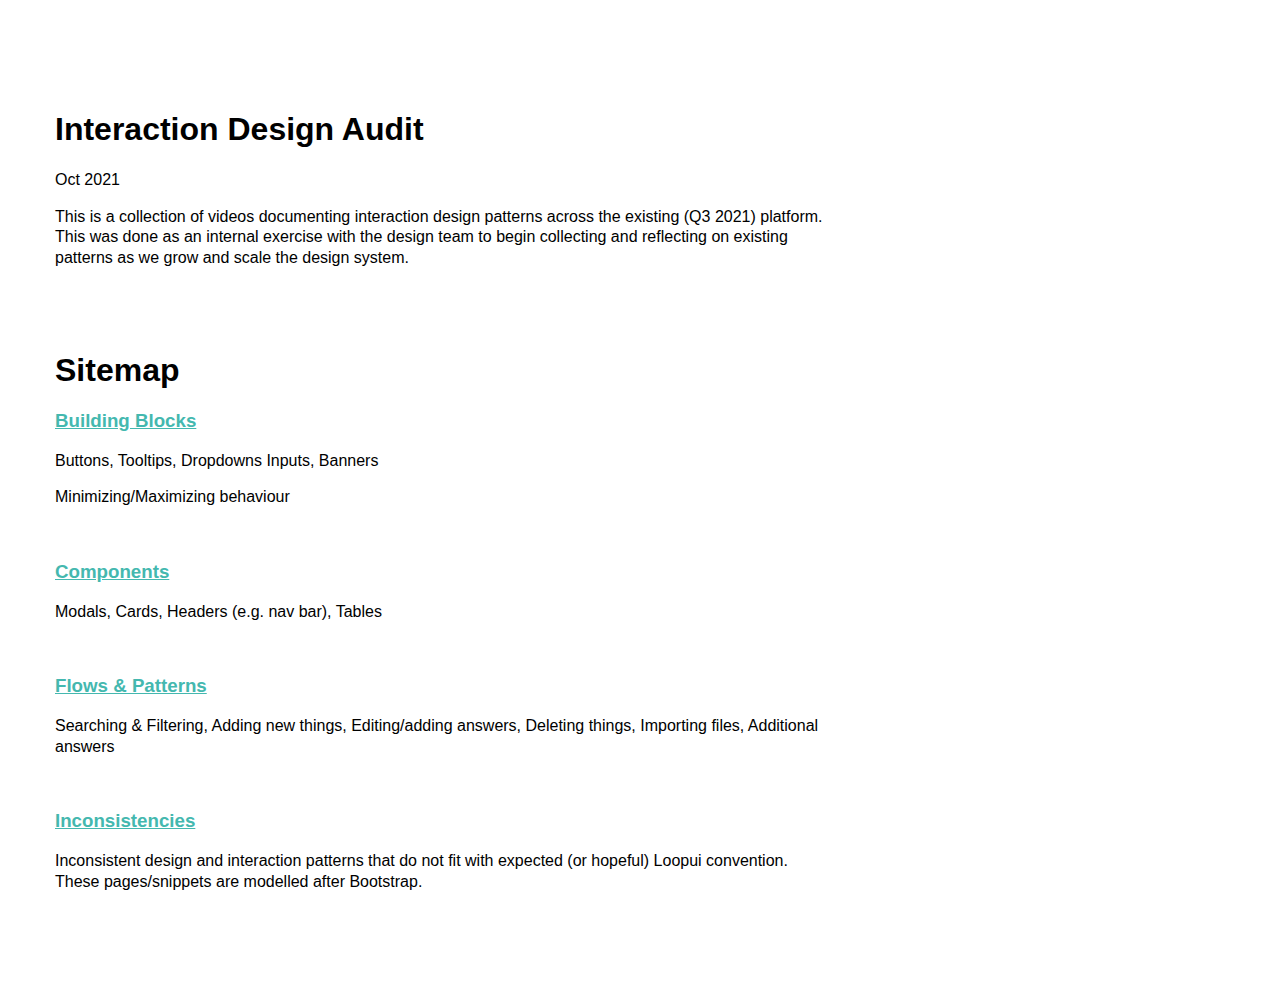
<file: index.html>
<html>
<head>
	<link rel="stylesheet" href="grid.css"/>
	<link rel="stylesheet" href="style.css"/>
	<title>Design System IxD Audit</title>
	<link rel="icon" href="assets/eyes.png" type="image/x-icon">
</head>

<body>
	<div class="container">
		<div class="col-8">
			<h1>Interaction Design Audit</h1>
			<p>Oct 2021</p>
			<p>This is a collection of videos documenting interaction design patterns across the existing (Q3 2021) platform. This was done as an internal exercise with the design team to begin collecting and reflecting on existing patterns as we grow and scale the design system.</p>
		</div>
		<div class="spacer"></div>

		<div class="col-8">
			<h1>Sitemap</h1>

			<h3>
				<a href="pages/bblocks.html">
					Building Blocks
				</a>
			</h3>
			<p>Buttons, Tooltips, Dropdowns Inputs, Banners</p>
			<p>Minimizing/Maximizing behaviour</p>
			<div class="spacer2"></div>

			<h3>
				<a href="pages/components.html">
					Components
				</a>
			</h3>
			<p>Modals, Cards, Headers (e.g. nav bar), Tables</p>
			<div class="spacer2"></div>

			<h3>
				<a href="pages/flows.html">
					Flows & Patterns
				</a>
			</h3>
			<p>Searching & Filtering, Adding new things, Editing/adding answers, Deleting things, Importing files, Additional answers</p>
			<div class="spacer2"></div>

			<h3>
				<a href="pages/inconsistencies.html">
					Inconsistencies
				</a>
			</h3>
			<p>Inconsistent design and interaction patterns that do not fit with expected (or hopeful) Loopui convention. These pages/snippets are modelled after Bootstrap.</p>

		</div>
	</div>
</body>

</html>
</file>
<file: grid.css>
/* ==================================
Defining global variables
=================================== */

/* import fonts */

:root {
    }

.img-responsive {
    max-width: 100%;
    height: auto;
    display: block;
}
.outlined {
    border: 1px darkgrey solid;
}

html {
    overflow-x:hidden !important;
}


/* ==================================
Defining grid
=================================== */

html {
    box-sizing: border-box;
}

body {
    margin-left: auto;
    margin-right: auto;
    /*font-size: 16px;*/
}

*, *:before, *:after {
    box-sizing: inherit;
}

.parent-container {
    max-width: 1140px;
    margin-right: auto;
    margin-left: auto;
    padding-left: 20px;
    padding-right: 20px;
}

.row:before, .row:after {
    content: "";
    display: table;
    clear: both;
}

.row {
    margin-top:10px;
    margin-bottom:10px;
}

.col-1, .col-2, .col-3, .col-4, .col-5, .col-6, .col-7, .col-8, .col-9, .col-10, .col-11, .col-12 {
    padding-right: 15px;
    padding-left: 15px;
    float: left;
}

.col-1 {
    width: 8.33333%;
}

.col-2 {
    width: 16.666667%;
}

.col-3 {
    width: 25%;
}

.col-4 {
    width: 33.3333%;
}

.col-5 {
    width: 41.6667%;
}

.col-6 {
    width: 50%;
}
.col-7 {
    width: 58.333%;
}

.col-8 {
    width: 66.66667%;
}

.col-9 {
    width: 75%;
}

.col-10 {
    width: 83.333%;
}

.col-11 {
    width: 91.6667%;
}

.col-12 {
    width: 100%;
}


/* ================================
    offset grid features
    ============================= */

.offset-1 {
    margin-left: 8.33333%;
}

.offset-2 {
    margin-left: 16.666667%;
}

.offset-3 {
    margin-left: 25%;
}

.offset-4, .offset-41 {
    margin-left: 33.3333%;
}

.offset-5 {
    margin-left: 41.6667%;
}

.offset-6 {
    margin-left: 50%;
}

.offset-7 {
    margin-left: 58.333%;
}

.offset-8 {
    margin-left: 66.66667%;
}

.offset-9 {
    margin-left: 75%;
}

.offset-10 {
    margin-left: 83.333%;
}

.offset-11 {
    margin-left: 91.6667%;
}

.inner-grid {
    width: 90%;
    margin-right: auto;
    margin-left: auto;
}

.column {
    width: calc((100% - 20px * 12) / 12);
    height: 80px;
    margin-right: 10px;
    margin-left: 10px;
    background: rgba(0, 0, 255, 0.25);
    float: left;
}


/* ==================================
Defining Typography
=================================== */


/* ==================================
Responsive design - defining breakpoints
=================================== */

@media only screen and (max-width: 320px) {
    .col-1 {
        width: 100%;
    }
    .col-2 {
        width: 100%;
    }
    .col-3 {
        width: 100%;
    }
    .col-4 {
        width: 100%;
    }
    .col-5 {
        width: 100%;
    }
    .col-6 {
        width: 100%;
    }
    .col-7 {
        width: 100%;
    }
    .col-8 {
        width: 100%;
    }
    .col-9 {
        width: 100%;
    }
    .col-10 {
        width: 100%;
    }
    .col-11 {
        width: 100%;
    }
    .offset-1, .offset-2, .offset-3, .offset-4, .offset-41, .offset-5, .offset-6, .offset-7, .offset-8, .offset-9, .offset-10, .offset-11, .offset-12 {
        margin-left: 0;
    }


}

@media only screen and (max-width: 540px) and (min-width: 320px) {
    .col-1 {
        width: 100%;
    }
    .col-2 {
        width: 100%;
    }
    .col-3 {
        width: 100%;
    }
    .col-4 {
        width: 100%;
    }
    .col-5 {
        width: 100%;
    }
    .col-6 {
        width: 100%;
    }
    .col-7 {
        width: 100%;
    }
    .col-8 {
        width: 100%;
    }
    .col-9 {
        width: 100%;
    }
    .col-10 {
        width: 100%;
    }
    .col-11 {
        width: 100%;
    }
    .offset-1, .offset-2, .offset-3, .offset-4, .offset-41, .offset-5, .offset-6, .offset-7, .offset-8, .offset-9, .offset-10, .offset-11, .offset-12 {
        margin-left: 0;
    }

}

@media only screen and (max-width: 690px) and (min-width: 541px) {
    .col-1 {
        width: 33.333%;
    }
    .col-2 {
        width: 33.333%;
    }
    .col-3 {
        width: 50%;
    }
    .col-4 {
        width: 100%;
    }
    .col-5 {
        width: 100%;
    }
    .col-6 {
        width: 100%;
    }
    .col-7 {
        width: 100%;
    }
    .col-8 {
        width: 100%;
    }
    .col-9 {
        width: 100%;
    }
    .col-10 {
        width: 100%;
    }
    .col-11 {
        width: 100%;
    }
    .col-12 {
        width: 100%;
    }
    .offset-1, .offset-2, .offset-3, .offset-4, .offset-5 {
        margin-left: 0%;
    }
    .offset-6, .offset-7, .offset-8, .offset-8, .offset-9 {
        margin-left: 50%;
    }
    .offset-10, .offset-11, .offset-12 {
        margin-left: 65%;
    }
}

@media only screen and (max-width: 768px) and (min-width: 690px) {
    .col-1 {
        width: 33.333%;
    }
    .col-2 {
        width: 33.333%;
    }
    .col-3 {
        width: 50%;
    }
    .col-4 {
        width: 100%;
    }
    .col-5 {
        width: 100%;
    }
    .col-6 {
        width: 100%;
    }
    .col-7 {
        width: 100%;
    }
    .col-8 {
        width: 100%;
    }
    .col-8.hovering {
        width: 100%;
    }
    .col-9 {
        width: 100%;
    }
    .col-10 {
        width: 100%;
    }
    .col-11 {
        width: 100%;
    }
    .col-12 {
        width: 100%;
    }
    .offset-1, .offset-2, .offset-3, .offset-4, .offset-41, .offset-5 {
        margin-left: 0%;
    }
    .offset-6, .offset-7, .offset-8, .offset-8, .offset-9 {
        margin-left: 50%;
    }
    .offset-10, .offset-11, .offset-12 {
        margin-left: 65%;
    }
}

@media only screen and (max-width: 810px) and (min-width: 768px) {

}

@media only screen and (max-width: 900px) and (min-width: 810px) {

}

@media only screen and (max-width: 909px) and (min-width: 810px) {

}

@media only screen and (max-width: 970px) and (min-width: 910px) {

}

@media only screen and (min-width: 970px) {
}
</file>
<file: style.css>
h1, h2, h3, h4, h5, h6, p, a, li {
	font-family: sans-serif;
}

li {
	margin-bottom: 10px;
}

p {
	line-height: 1.3em;
}

.caption {
	font-size: 0.8em;
}

.container {
	height:100%;
	max-width:1200px;
	margin:auto;
	margin-top: 10vh;
}

.spacer {
	height:5vh;
	width:100%;
	/*background: pink;*/
	display:block;
	clear:both;
}

.spacer2 {
	height:2vh;
	width:100%;
	/*background: pink;*/
	display:block;
	clear:both;
}

a {
	color:#44B8AF;
}

.img-responsive {
	width:100%;
}
</file>
